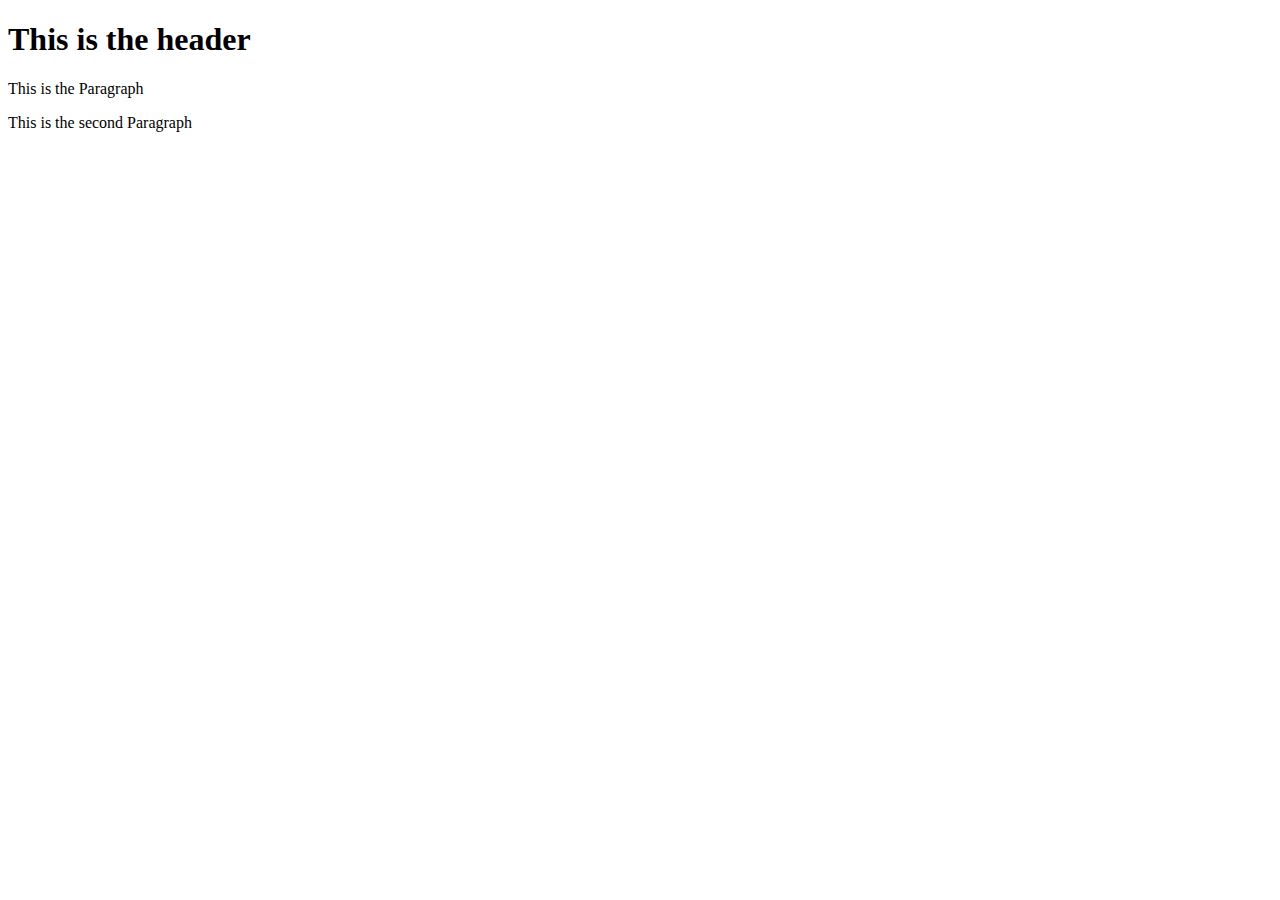
<file: templates/test.html>
<!DOCTYPE html>
<html lang="en">
<head>
  <meta charset="UTF-8">
  <meta name="viewport" content="width=device-width, initial-scale=1.0">
  <meta http-equiv="X-UA-Compatible" content="ie=edge">
  <title>Document</title>
</head>
<body>
  <h1>This is the header</h1>
  <p>This is the Paragraph</p>
  <p>This is the second Paragraph</p>

</body>
</html>
</file>
